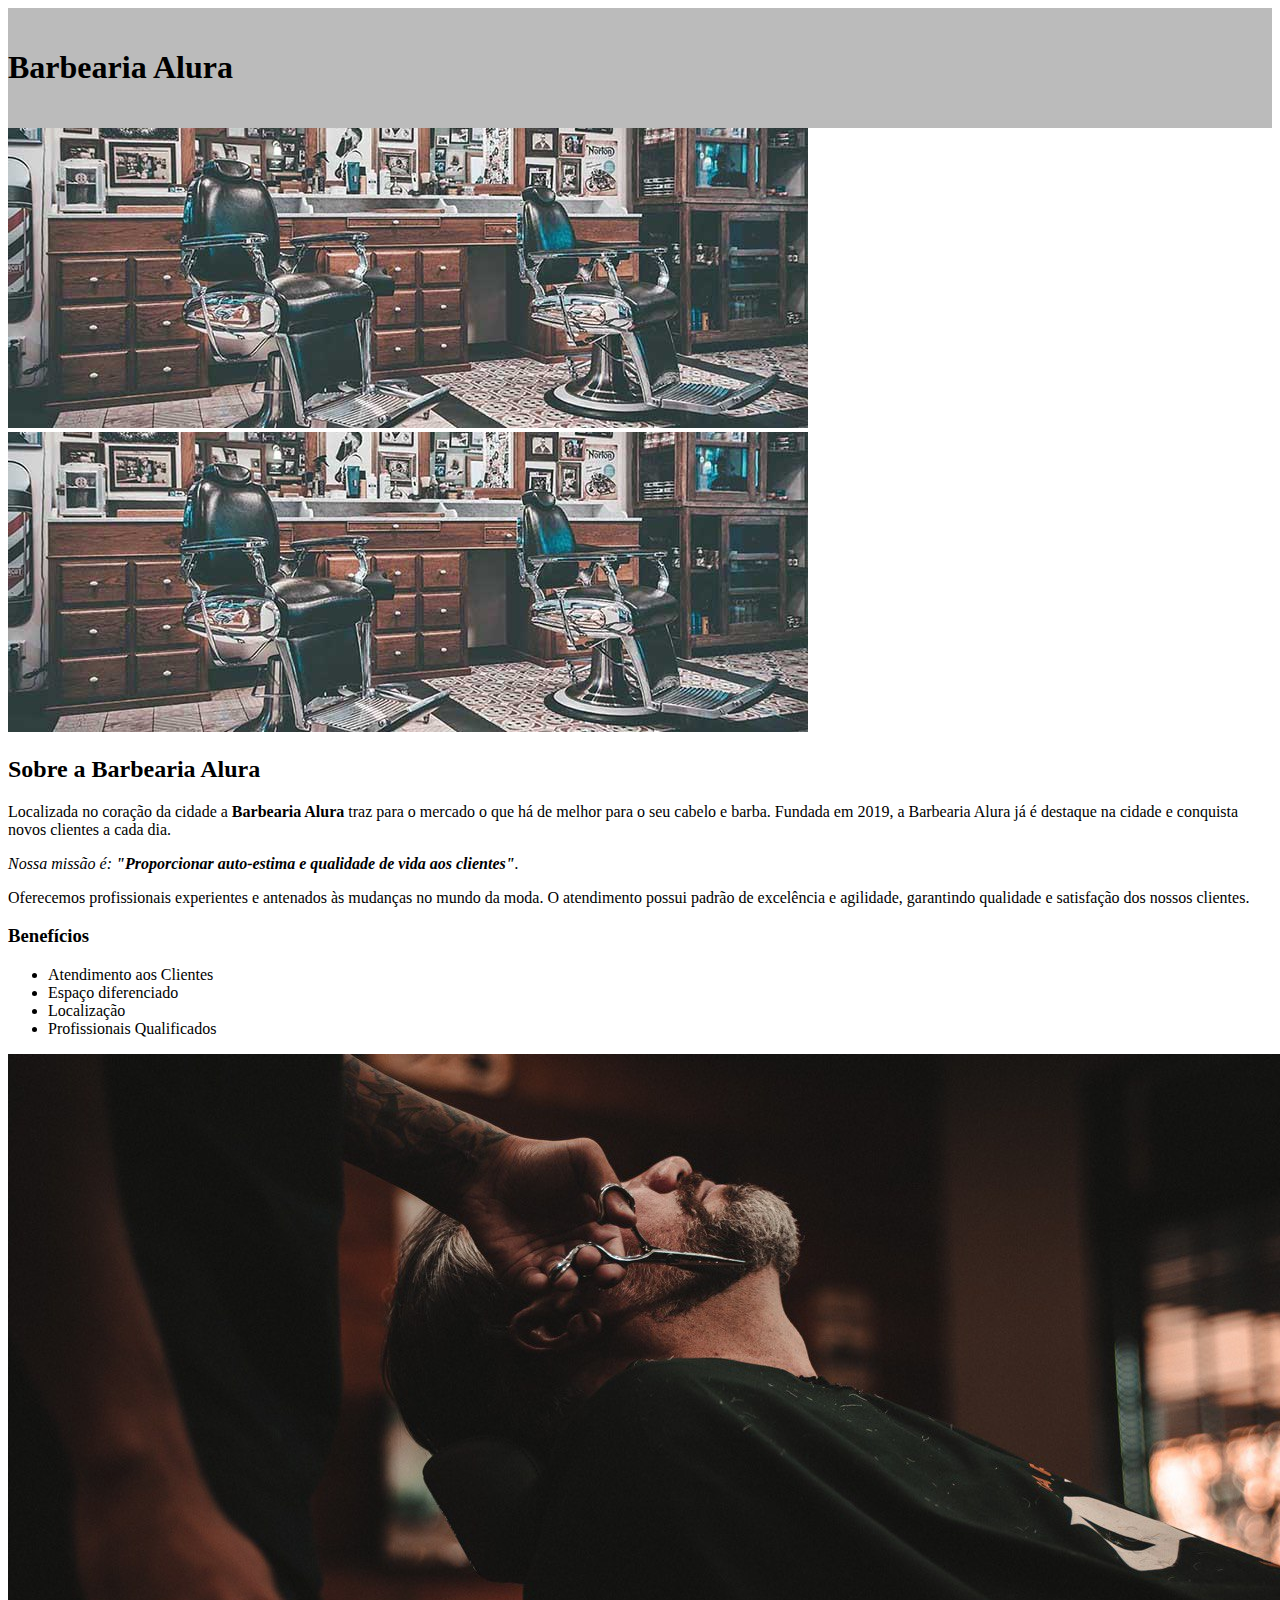
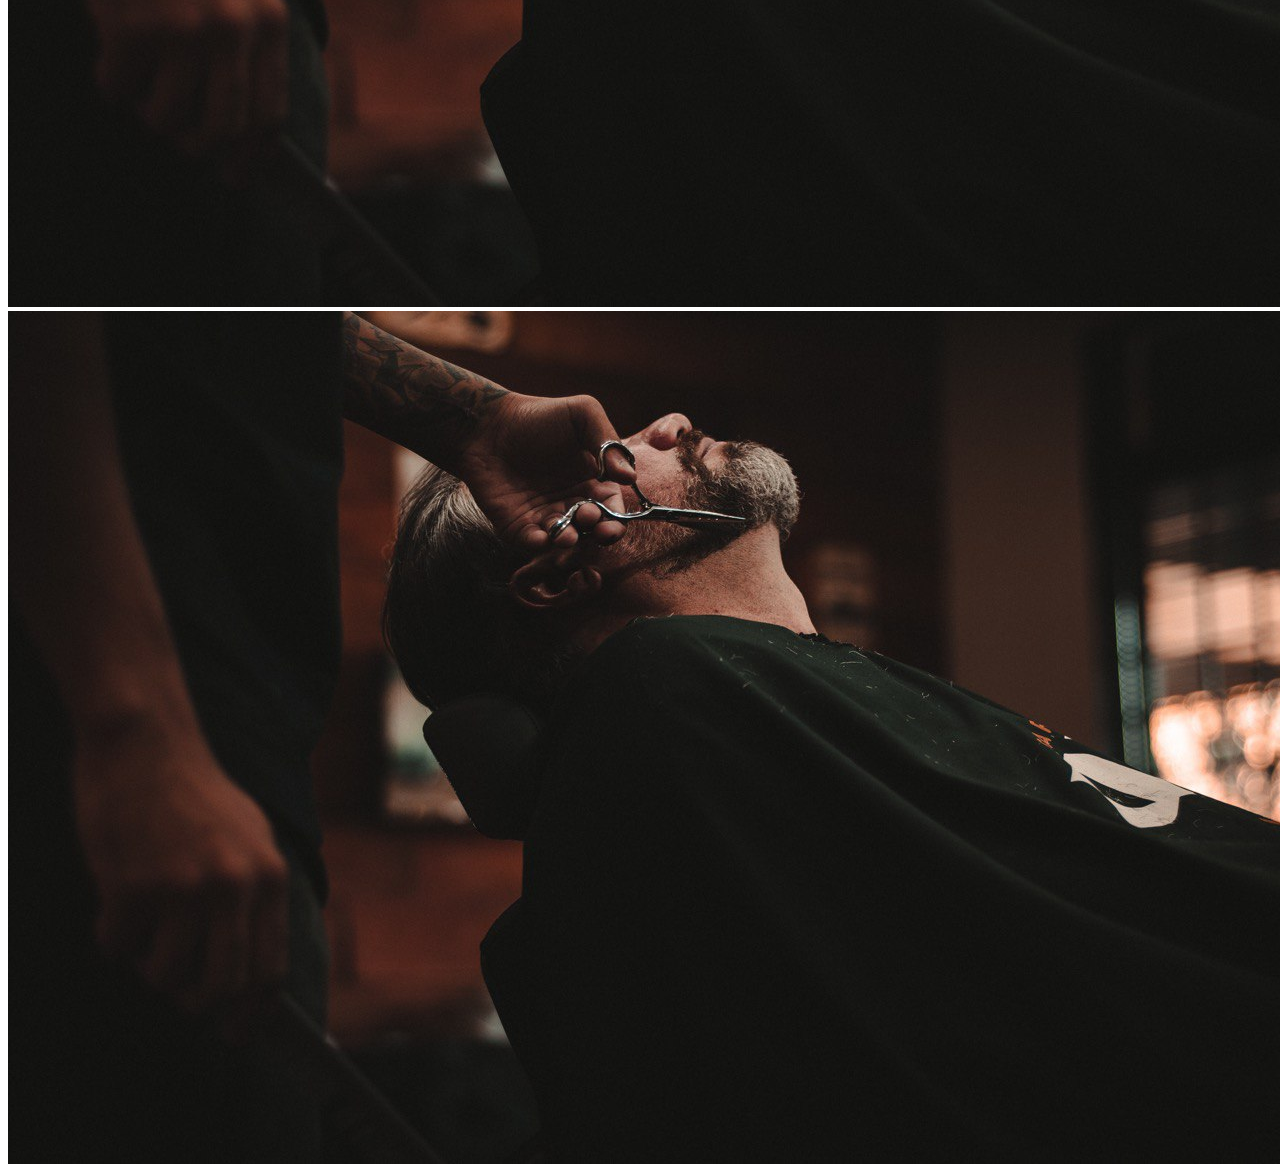
<file: index.html>
<!DOCTYPE html>
<html lang="pt-br">
	<head>
		<meta charset="UTF-8">
		<title>Barbearia Alura</title>
		<link rel="stylesheet" href="style.css">
	</head>

	<body>
		<header>
			<h1 class="titulo-principal">Barbearia Alura</h1>
		</header>
		<img id="banner" src="imagem/banner.jpg">
		<img id="banner" src="imagens/banner.jpg">
		<div class="principal">
			<h2 class="titulo-centralizado">Sobre a Barbearia Alura</h2>
	 
			<p>Localizada no coração da cidade a <strong>Barbearia Alura</strong> traz para o mercado o que há de melhor para o seu cabelo e barba. Fundada em 2019, a Barbearia Alura já é destaque na cidade e conquista novos clientes a cada dia.</p>

			<p id="missao"><em>Nossa missão é: <strong>"Proporcionar auto-estima e qualidade de vida aos clientes"</strong>.</em></p>

			<p>Oferecemos profissionais experientes e antenados às mudanças no mundo da moda. O atendimento possui padrão de excelência e agilidade, garantindo qualidade e satisfação dos nossos clientes.</p>
		</div>

		<div class="beneficios">
			<h3 class="titulo-centralizado">Benefícios</h3>

			<ul>
				<li class="itens">Atendimento aos Clientes</li>
				<li class="itens">Espaço diferenciado</li>
				<li class="itens">Localização</li>
				<li class="itens">Profissionais Qualificados</li>
			</ul>
			<img src="imagem/beneficios.jpg" class="imagembeneficios">
			<img src="imagem/beneficios.jpg" class="imagembeneficios">
		</div>
	</body>
</html>
</file>
<file: style.css>
header {
	background: #BBBBBB;
	padding: 20px 0;
}

.caixa {
	position: relative;
	width: 940px;
	margin: 0 auto;
}

nav {
	position: absolute;
	top: 110px;
	right: 0;
}

nav li {
	display: inline;
	margin: 0 0 0 15px;
}

nav a {
	text-transform: uppercase;
	color: #000000;
	font-weight: bold;
	font-size: 22px;
	text-decoration: none;
}

nav a:hover {
	color: #C78C19;
	text-decoration: underline;
}

.produtos {
	width: 940px;
	margin: 0 auto;
	padding: 50px 0;
}

.produtos li {
	display: inline-block;
	text-align: center;
	width: 30%;
	vertical-align: top;
	margin: 0 1.5%;
	padding: 30px 20px;
	box-sizing: border-box;
	border: 2px solid #000000;
	border-radius: 10px;
}

.produtos li:hover {
	border-color: #C78C19;
}

.produtos li:active {
	border-color: #088C19;	
}

.produtos li:hover h2 {
	font-size: 34px;
}

.produtos h2 {
	font-size: 30px;
	font-weight: bold;
}

.produto-descricao {
	font-size: 18px;
}

.produto-preco {
	font-size: 22px;
	font-weight: bold;
	margin-top: 10px;
}

footer {
	text-align: center;
	background: url("bg.jpg");
	padding: 40px 0;
}

.copyright {
	color: #FFFFFF;
	font-size: 13px;
	margin: 20px 0 0;
}

/* Página de contato */
.contato {
	width: 940px;
	margin: 40px auto;
}

.contato label, .input-group legend {
	display: block;
	margin: 0 0 5px;
	font-size: 20px;
}

.campo-padrao, textarea {
	display: block;
	margin: 0 0 30px;
	padding: 10px 20px;
	width: 50%;
	border: 1px solid #aaa;
}

.input-group {
	margin: 0 0 20px;
}

.newsletter {
	margin: 0 0 20px;
}

.botao {
	margin: 20px 0 0;
	width: 30%;
	padding: 10px 20px;
	font-size: 24px;
	display: inline-block;
	background: orange;
	color: white;
	border: none;
	border-radius: 5px;
	transition: 1s;
}

.botao:hover {
	cursor: pointer;
	transform: scale(1.2);	
}

.funcionamento {
	width: 940px;
	margin: 0 auto 40px;
}

table {
	margin: 10px 0 0;
}

th  {
	background: #777777;
	color: #FFFFFF;
}


td, th {
	border: 1px solid #000000;
	padding: 5px 20px;
}

main{
	width: 940px;
	margin: 0 auto;
}

form{
	margin: 40px 0;
}
</file>
